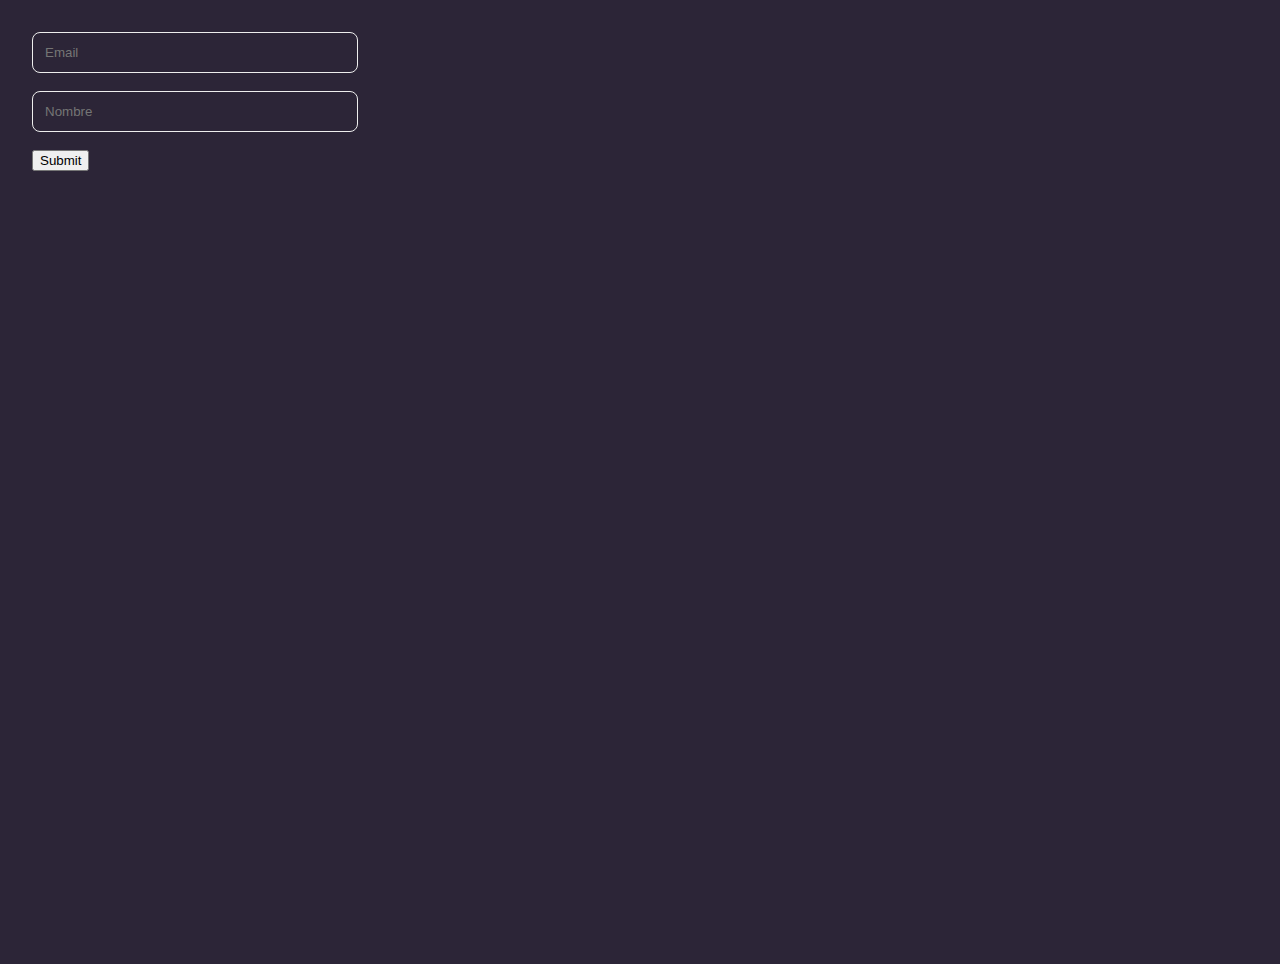
<file: form.html>
<!DOCTYPE html>
<html lang="es">
  <head>
    <meta charset="UTF-8" />
    <meta name="viewport" content="width=device-width, initial-scale=1.0" />
    <link rel="stylesheet" href="styleForm.css" />
    <script type="module" src="form.js" defer></script>
    <title>Document</title>
  </head>
  <body>
    <form>
      <div>
        <input
          type="email"
          id="email"
          name="email"
          placeholder="Email"
          autocomplete="off"
        />
        <label for="email">Email</label>
      </div>
      <div>
        <input
          type="text"
          id="text"
          name="text"
          placeholder="Nombre"
          autocomplete="off"
        />
        <label for="text">Nombre</label>
      </div>
      <button type="submit">Submit</button>
    </form>
  </body>
</html>
</file>
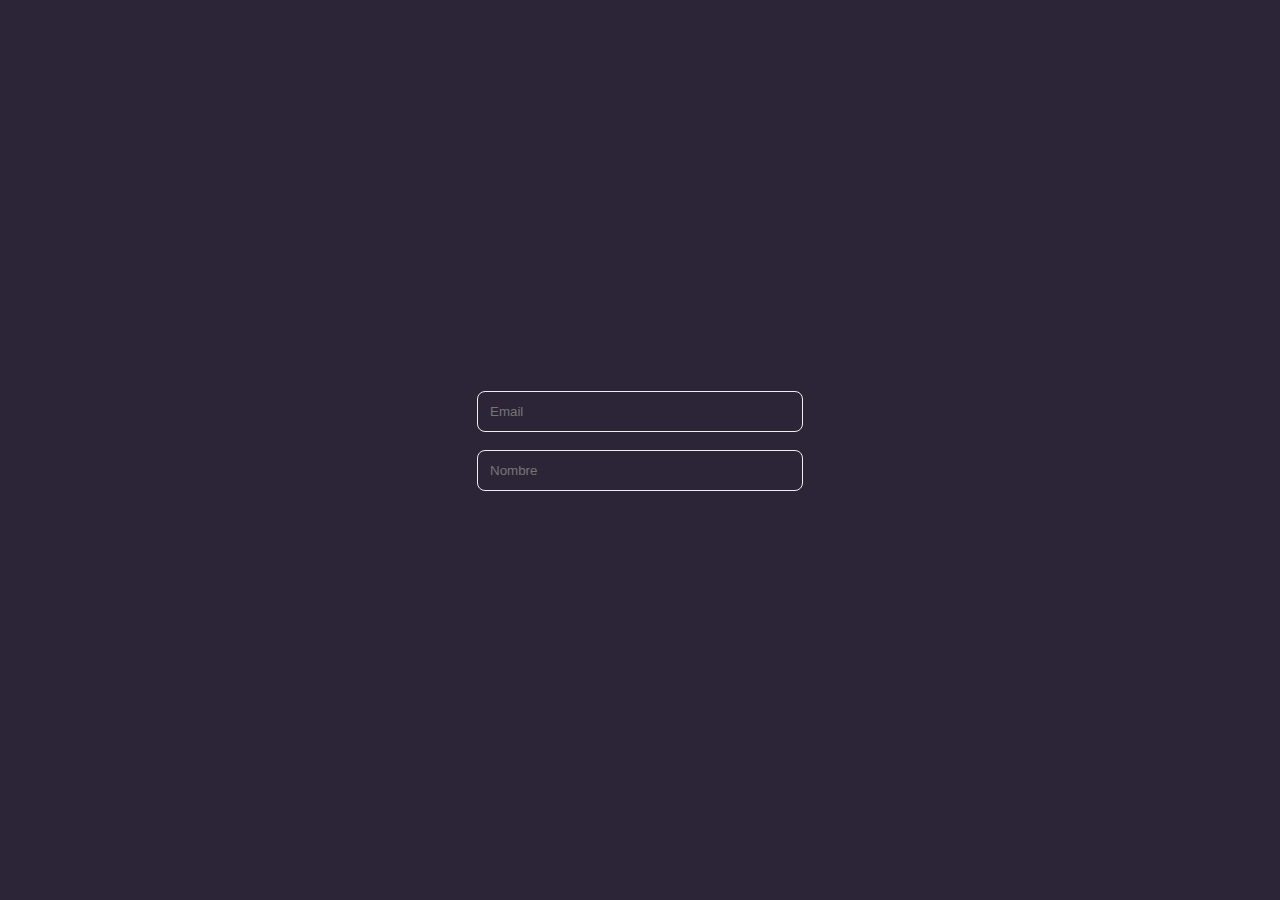
<file: label.html>
<!DOCTYPE html>
<html lang="es">
  <head>
    <meta charset="UTF-8" />
    <meta name="viewport" content="width=device-width, initial-scale=1.0" />
    <link rel="stylesheet" href="styleLabel.css" />
    <title>Document</title>
  </head>
  <body>
    <form>
      <div>
        <input type="email" id="email" placeholder="Email" autocomplete="off" />
        <label for="email">Email</label>
      </div>
      <div>
        <input type="text" id="text" placeholder="Nombre" autocomplete="off" />
        <label for="text">Nombre</label>
      </div>
    </form>
  </body>
</html>
</file>
<file: styleForm.css>
:root {
  --bg: #2c2537;
  --text: #fff;
  --accent: gold;
  --pad: 0.75rem;
}

body {
  display: flex;
  flex-direction: row;
  justify-items: flex-start;
  align-items: flex-start;
  font-family: Roboto, sans-serif;
  background: var(--bg);
  color: var(--text);
  height: 100vh;
  margin: 2rem;
}

/* body {
  background: var(--bg);
  color: var(--text);
  min-height: 100vh;
  margin: 0;
  display: grid;
  place-content: center;
  font-family: Roboto, sans-serif;
} */

form {
  display: flex;
  flex-direction: column;
}

button {
  width: fit-content;
}

input {
  display: block;
  padding: var(--pad);
  border-radius: 8px;
  background-color: transparent;
  border: 1px solid #eee;
  color: inherit;
  width: 300px;
  outline: none;
}

label {
  display: block;
  position: relative;
  width: fit-content;
  left: var(--pad);
  top: calc(-2.5 * var(--pad));
  z-index: -1;
  background: var(--bg);
  opacity: 0%;
  transition: transform 200ms;
  /* pointer-events: none; */
  transform-origin: left;
}

input:focus + label {
  transform: translateY(calc(-1.9 * var(--pad))) scale(0.8);
  z-index: 0;
  opacity: 100%;
  color: var(--accent);
}
</file>
<file: styleLabel.css>
:root {
  --bg: #2c2537;
  --text: #fff;
  --accent: gold;
  --pad: 0.75rem;
}

body {
  background: var(--bg);
  color: var(--text);
  min-height: 100vh;
  margin: 0;
  display: flex;
  flex-direction: row;
  flex-wrap: wrap;
  justify-content: center;
  align-items: center;
  align-content: center;
  gap: 10px 20px; /* row-gap column gap */

  /* display: grid;
  place-content: center; */
  font-family: Roboto, sans-serif;
}

input {
  display: block;
  padding: var(--pad);
  border-radius: 8px;
  background-color: transparent;
  border: 1px solid #eee;
  color: inherit;
  width: 300px;
  outline: none;
}

label {
  display: block;
  position: relative;
  width: fit-content;
  left: var(--pad);
  top: calc(-2.5 * var(--pad));
  z-index: -1;
  background: var(--bg);
  opacity: 0%;
  transition: transform 200ms;
  transform-origin: left;
}

input:focus + label {
  transform: translateY(calc(-1.9 * var(--pad))) scale(0.8);
  z-index: 0;
  opacity: 100%;
  color: var(--accent);
}
</file>
